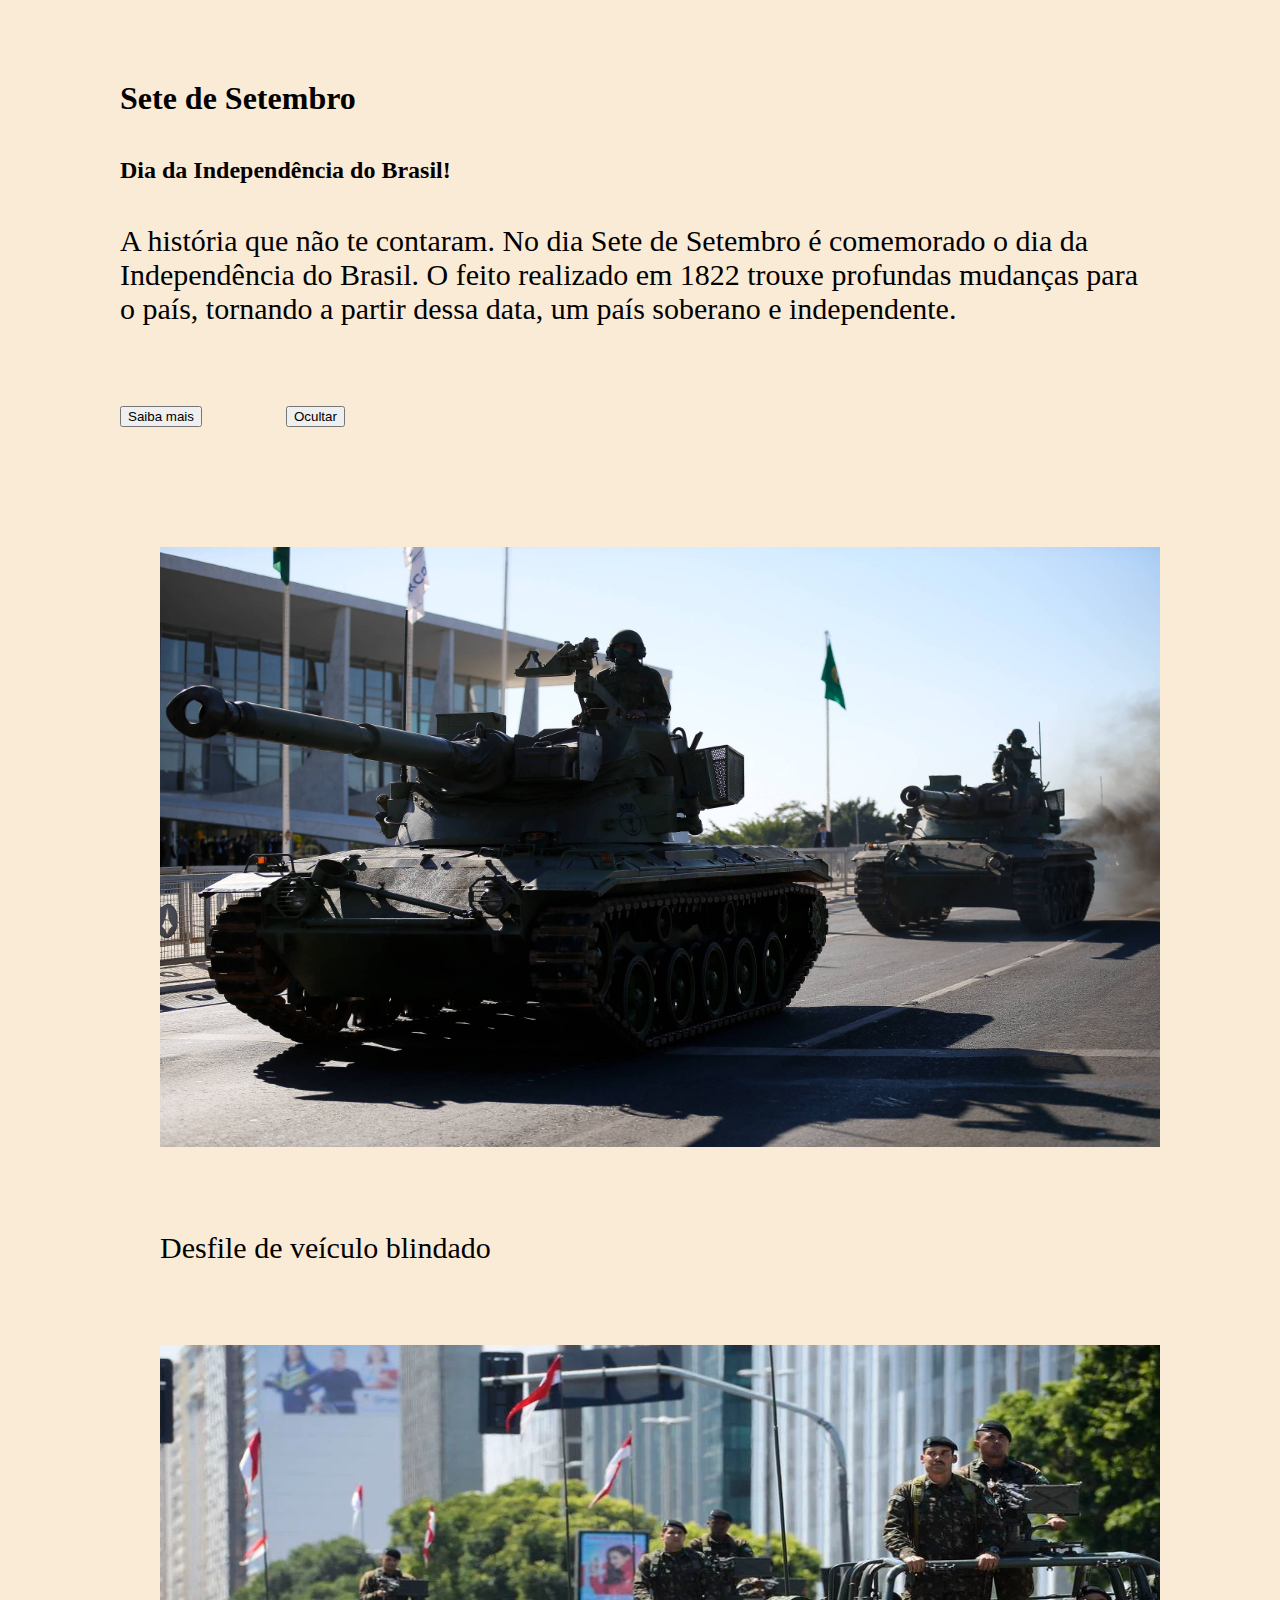
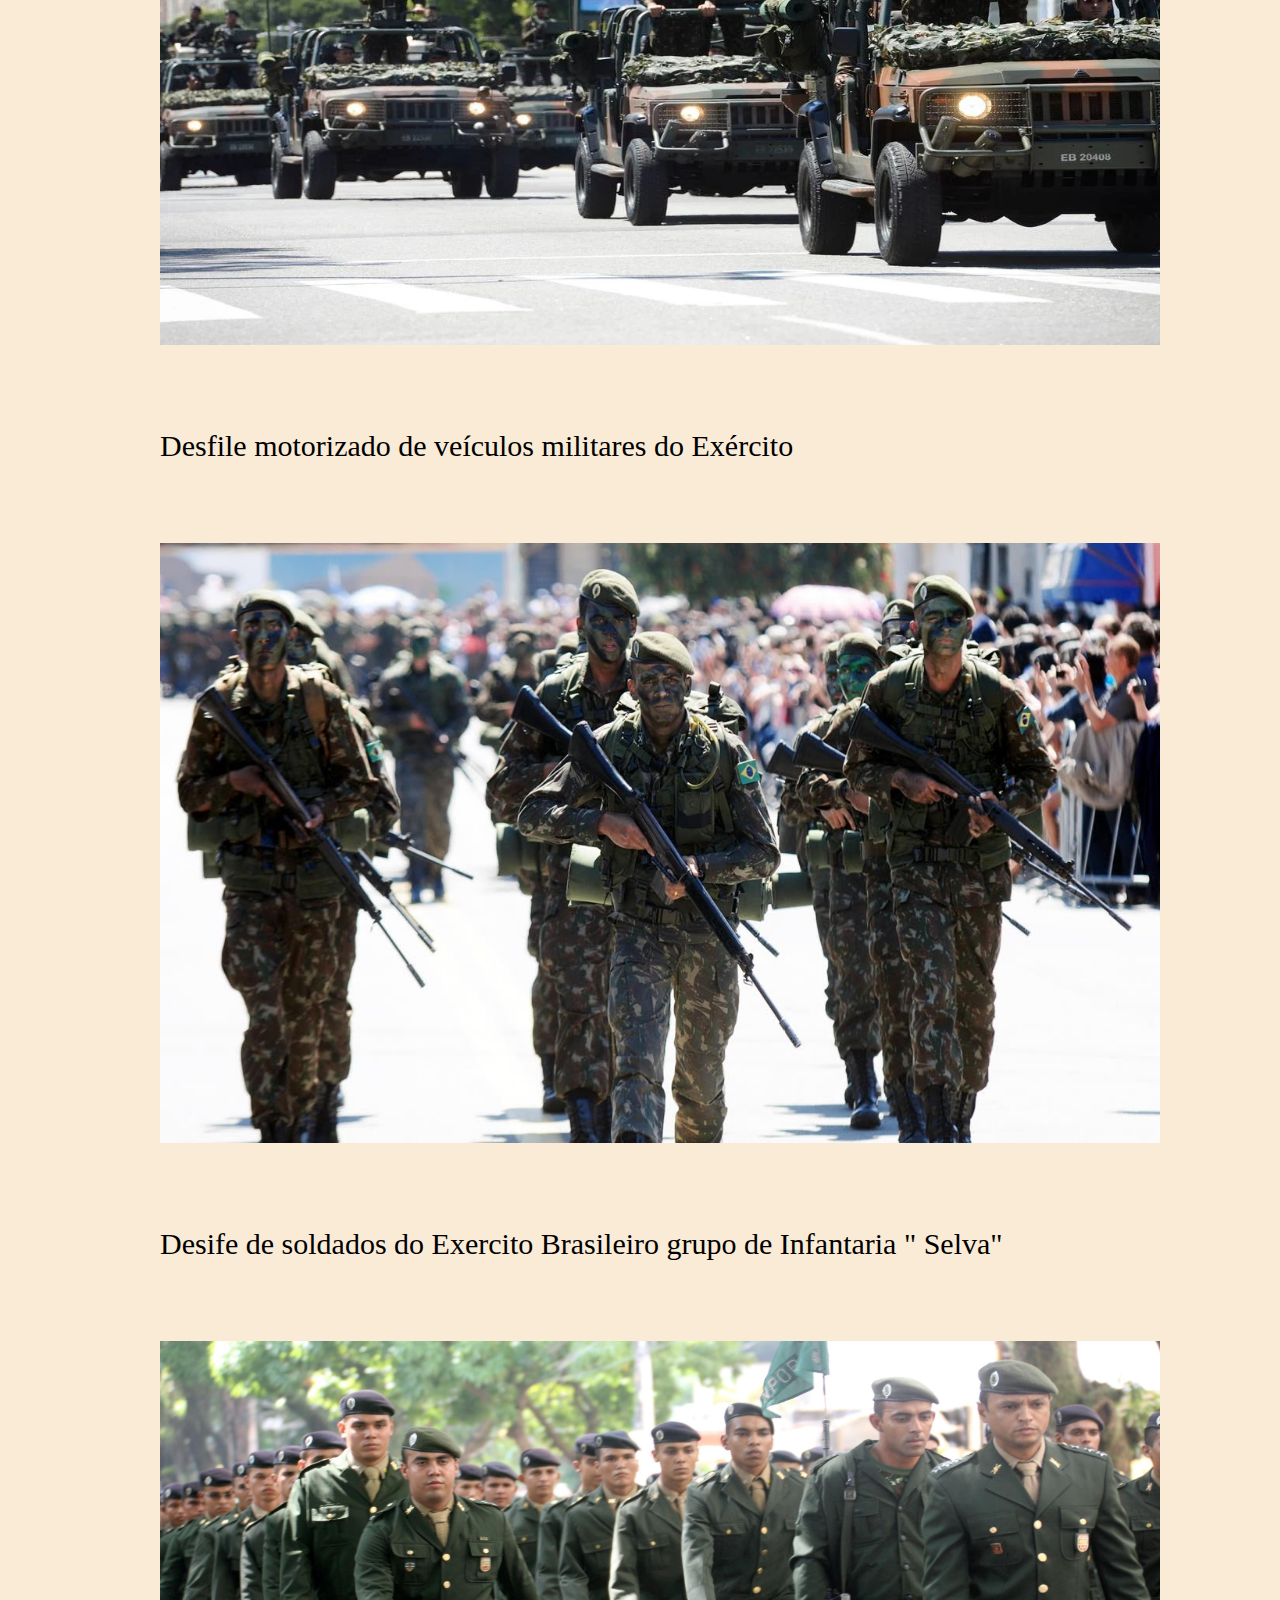
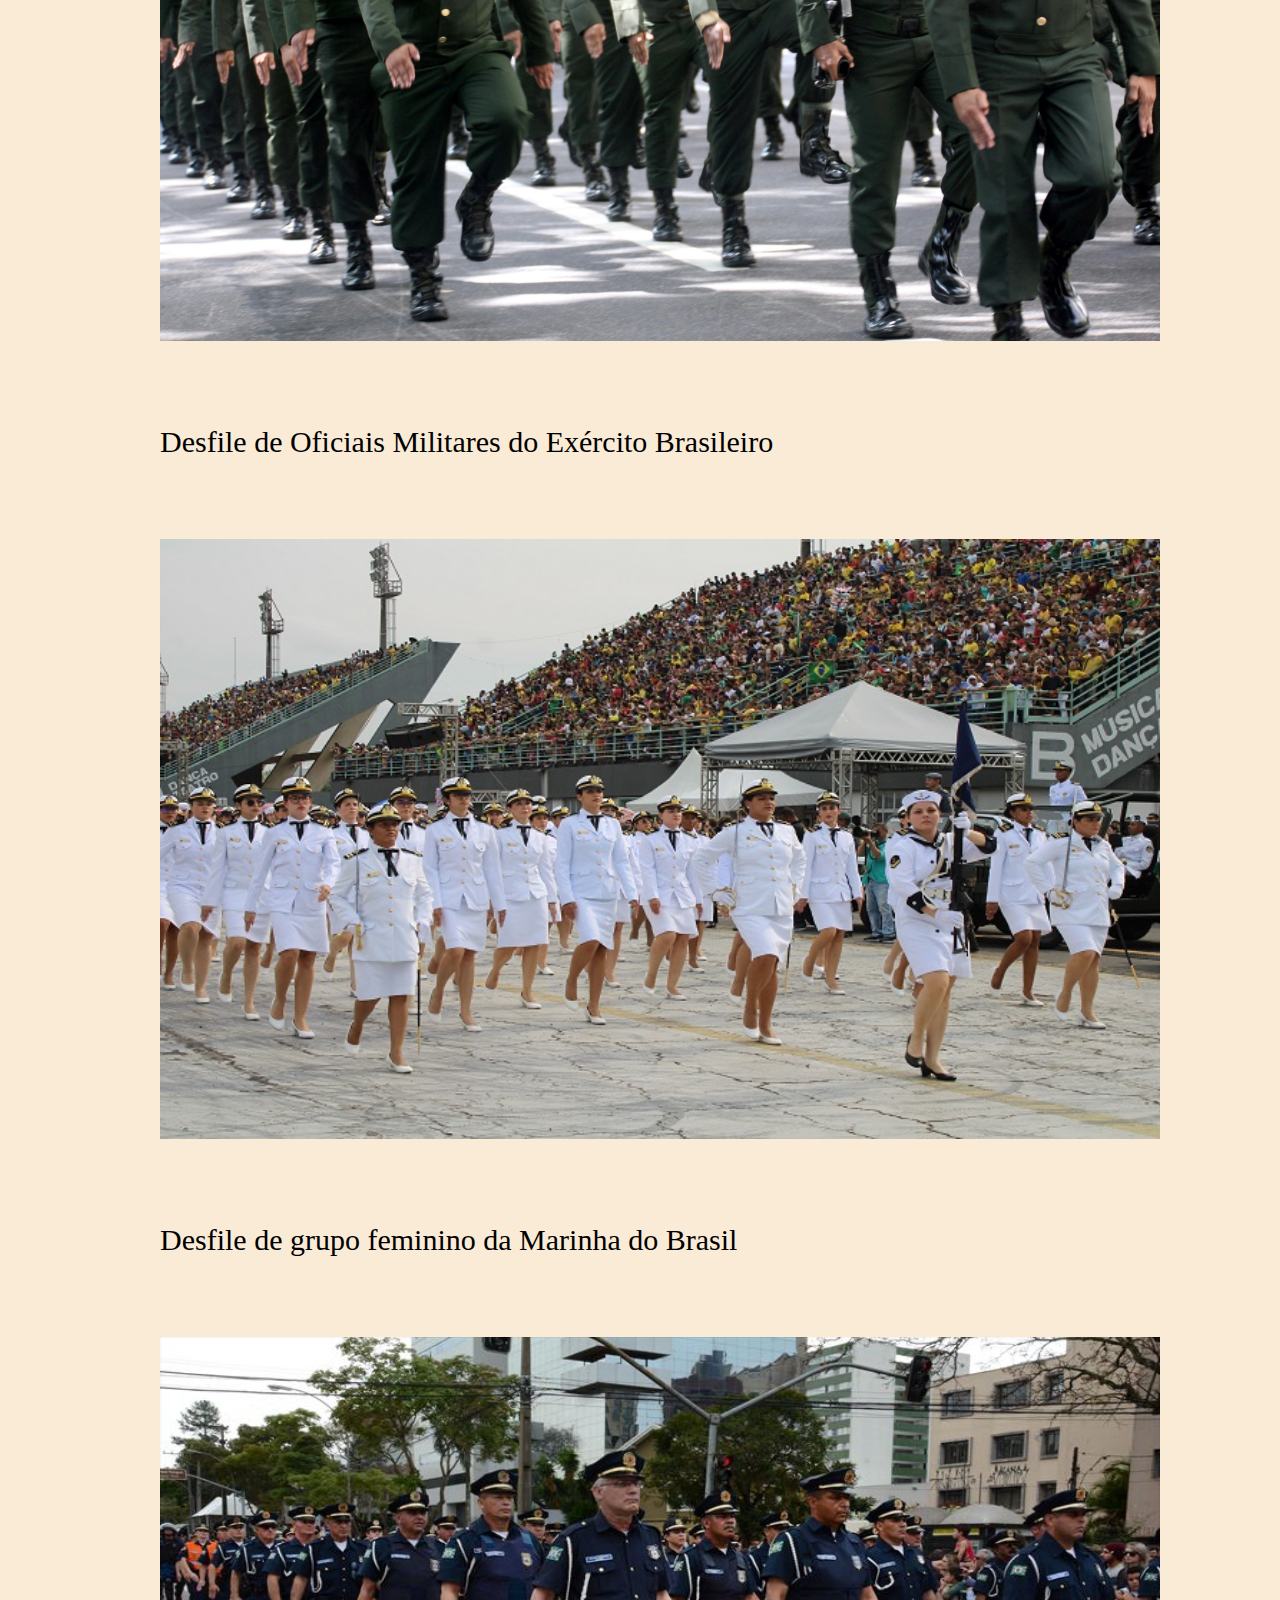
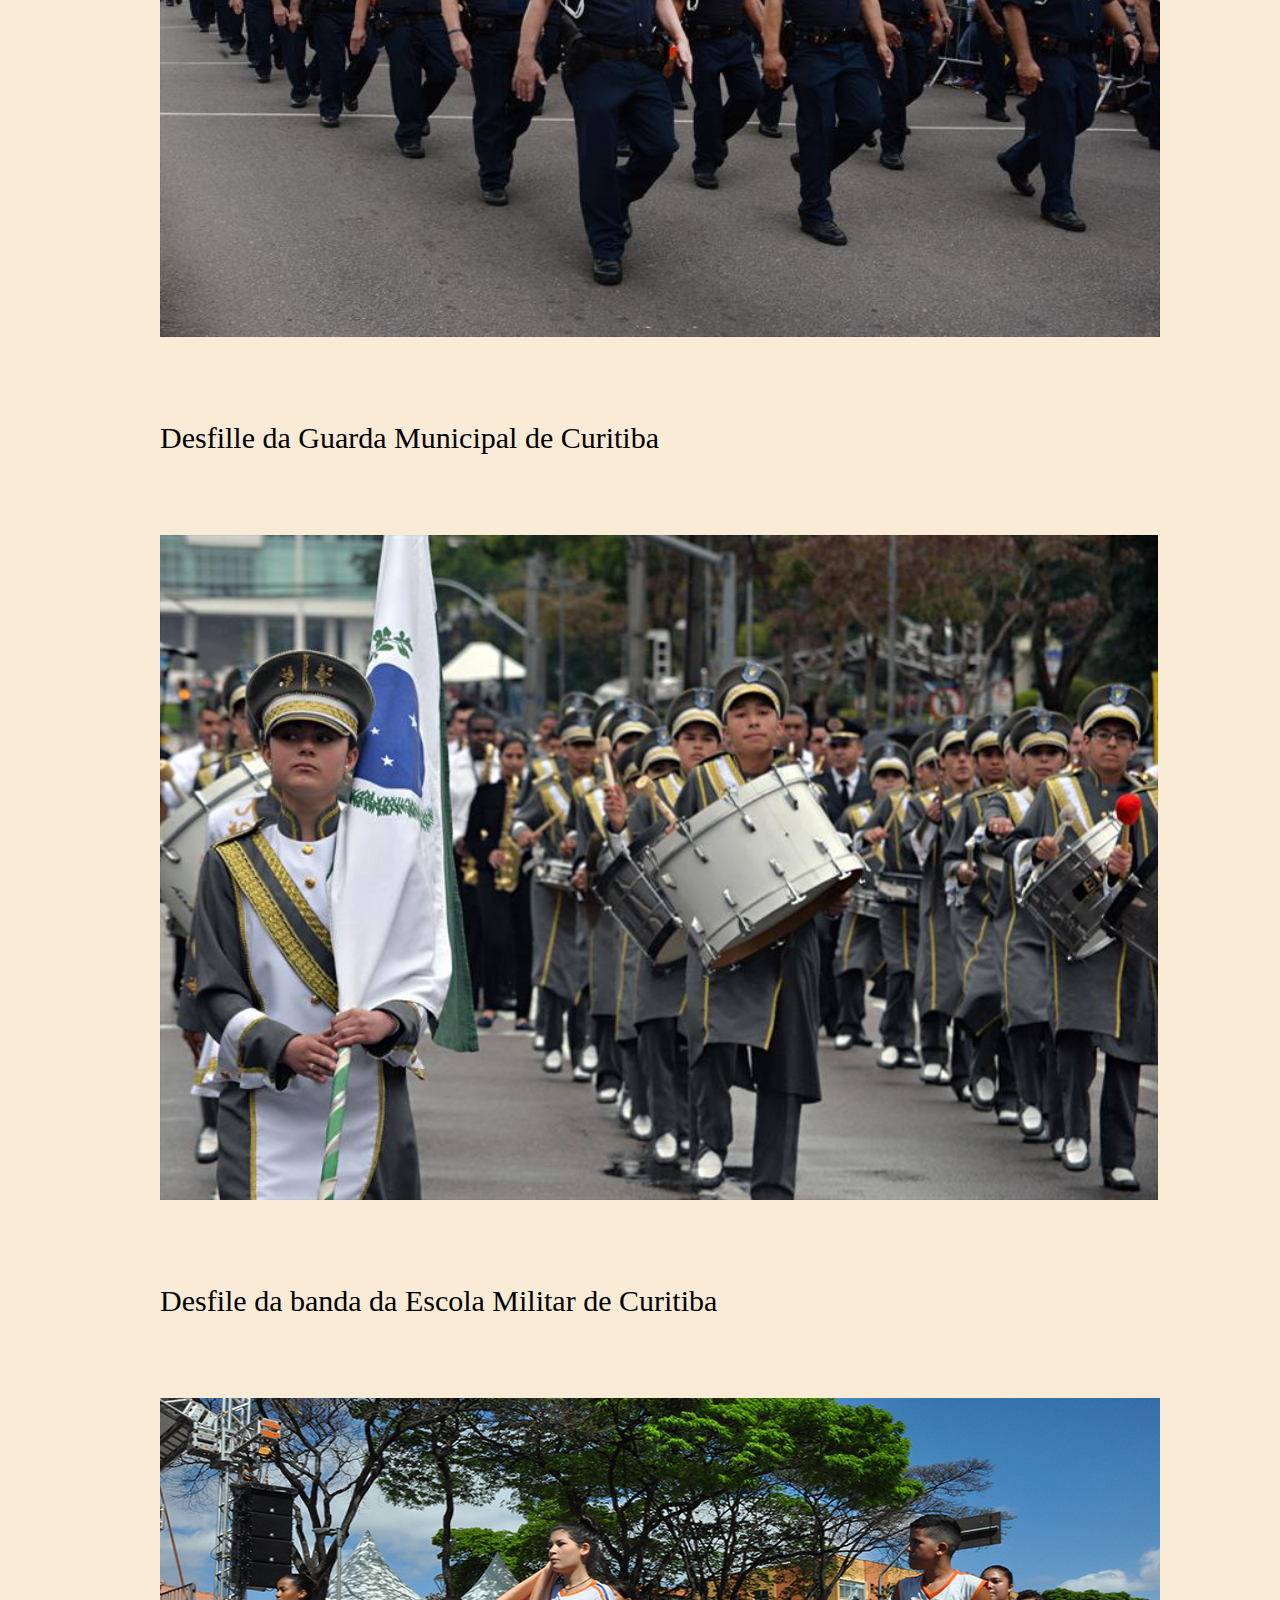
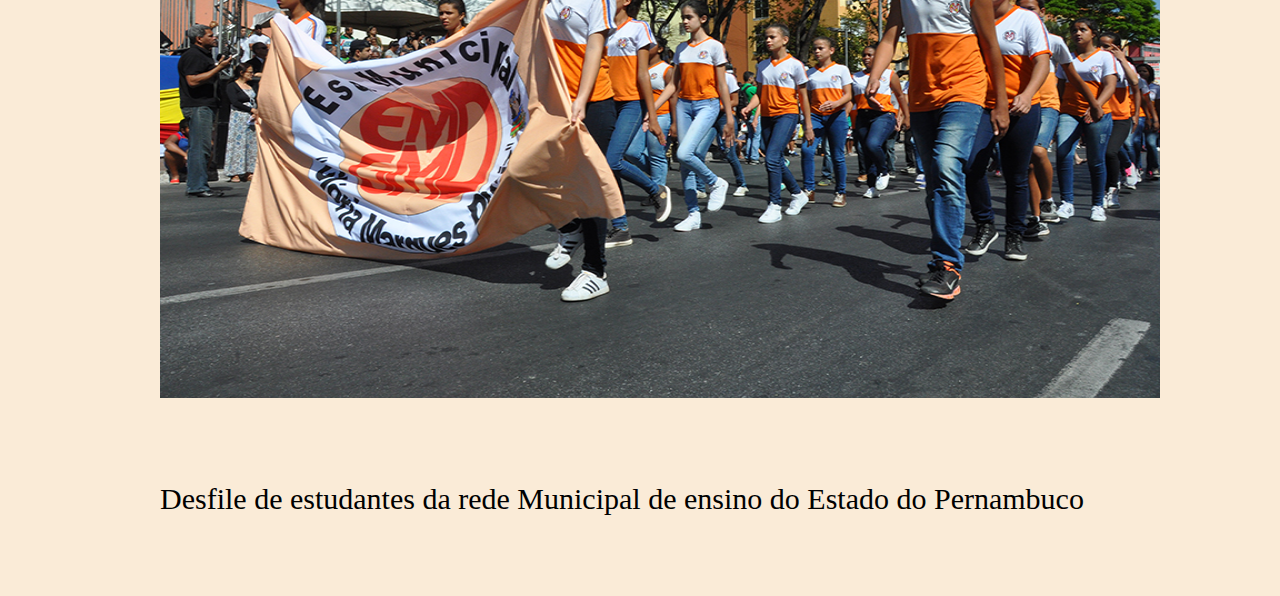
<file: 7desetembro-main/javascript/index.html>
<!DOCTYPE html>
<html lang="pt-br">
<head>
    <meta charset="UTF-8">
    <meta name="viewport" content="width=device-width, initial-scale=1.0">
    <title>Sete de Setembro</title>
    <link rel="stylesheet" href="style.css">
    <script src="teste.js"></script>
</head>
<body>
   
    <h1>Sete de Setembro</h1>
<h2>Dia da Independência do Brasil!</h2>
<p>A história que não te contaram. No dia Sete de Setembro é comemorado o dia 
  da Independência do Brasil. O feito realizado em 1822 trouxe profundas
  mudanças para o país, tornando a partir dessa data, um país soberano
  e independente.</p>
<div id="textos">
<p id="txt01"style="display:none">

      O príncipe não estava muito bem, 
      não se sabe se era a água salobra de Santos ou algum prato condimentado do jantar da noite anterior.
      Não se sabe, e nem ele sabia. Mas uma diarréia o atacara,
      e a cavalgada pela tortuosa estrada que conduzia da baixada santista à cidade de São Paulo não teria ajudado em nada na recuperação do combalido príncipe.
      No instante em que o major Antonio Ramos Cordeiro e o correio Paulo Bregaro,
      que tinham partido de São Paulo em direção a Santos com um maço de cartas urgentes para D. Pedro , chegaram às margens do riacho chamado Ipiranga,
      divisaram alguns membros da guarda de honra parados numa colina. D. 
      Pedro estava à beira do córrego, "quebrando o corpo"- agachado para "responder a mais um chamado da natureza". 
      A correspondência lhe foi entregue enquanto ele abotoava o uniforme. 
      As circunstãncias não eram as mais indicadas para a "perpretração da façanha memorável". 
      Mas as notícias não de tal forma definitivas e pertubadoras que, depois de ler, amassar e pisotear as cartas, D. Pedro montou "sua bela besta baia",
      cavalgou até o topo da colina e gritou à guarda de honra: "amigos, as cortes de Lisboa nos oprimem e querem nos escravizar..."
      Deste dia em diante, nossas relações estão rompidas"<br><br>



      Após arrancar a insígnia portuguesa de seu uniforme, o príncipe sacou a espada e, as margens plácidas do Ipiranga, bradou, heróico e retumbante:
      "Por meu sangue, por minha honra e por Deus: farei do brasil um país livre". Em seguida, erguendo-se nos estribos e alcançando a espada, afirmou:
      "Brasileiros, de hoje em diante nosso lema será: Independência ou morte". 
      Eram 4 da tarde de 7 de Setembro de 1822 e o sol, em raios fúlgidos, brilhou no céu da patria neste instante. <br><br>


      As cartas que D. Pedro rasgara tinham sido
      enviadas pelas Cortes de Lisboa (onde o chamavam de
      "rapazinho" ou "brasileiro") e acintosamente infor
      mavam que, em vez de regente do Brasil, o principe
      passava a ser mero delegado das Cortes; que seus mini-stros seriam nomeados em Lisboa e que aqueles que
      o tinham apoiado no episódio do "Fico" eram traidores.
      Junto às missivas, vinha uma carta de seu conselheiro,
      José Bonifacio de Andrada e Silva. "A sorte está lança-
      da", dizia Bonifácio, "nada temos a esperar de
      Portugal, a não ser escravidão e horrores" <br><br>


      A diarréia estragara o dia de D. Pedro, mas,
      apesar da crise das Cortes e das dores de barriga, o
      principe vivia um período luminoso. Dois dias antes,
      "numa viela pouco freqüentada de Santos', vira uma
      "mulata de grande beleza" e, "com o gesto rápido de
      quem não quer perder a caça, embargou-lhe o passo" e
      a beijou. A moça O esbofeteou e fugiu. Embora tenha
      tentado comprá-la, ao descobrir que era escrava, o
      príncipe ignorou a a rejeição: fazia fazia uma semana, estava
      apaixonado. No dia 29 de agosto, em São Paulo, D.
      Pedro conhecera aquela que, entre incontáveis candi-
      datas, seria a mulher de sua vida: Domitila de Castro
      Canto e Melo, futura marquesa de Santos. No dia 5 de
      setembro, quando partiu para uma inspeção a Santos, o
      príncipe e Domitila já eram amantes -e o seriam por
      sete anos. Mas nem a diarréia nem as vertigens da
      paixão impediriam D. Pedro de tomar a maior decisão
      de sua vida, Aos 24 anos, o principe estava desde os 10
      no Brasil. Aqui, tivera seus primeiros cavalos e suas
      primeiras mulheres; aqui, vencera seus primeiros
      desafios, políticos e pessoais. D. Pedro amava o pais.
      Parecia o homem certo para torná-lo uma nação independente.
       Foi justamente o que ele fez.<br>
      REFERÊNCIAS: BUENO, E.<b>História do Brasil.</b> Editora Zero Hora / RBS Jornal p.113</p>
      
</div>

<button type="button" onclick="document.getElementById('txt01').style.display='block'">Saiba mais</button>
<button type="button" onclick="document.getElementById('txt01').style.display='none'">Ocultar</button>

        <div class="desfileDeBlindados">
        <img src="/7desetembro-main/javascript/img/desfile de blindados.jpg" width="1000" height="600">
        <p>Desfile de veículo blindado</p>
      </div>

      <div class="desfileMotorizados">
        <img src="/7desetembro-main/javascript/img/desfile motorizado.webp" width="1000"height="600">
        <p>Desfile motorizado de veículos militares do Exército</p>
       </div>

      <div class="infantaria">
       <img src="/7desetembro-main/javascript/img/infantaria.jpg"  width="1000"height="600">
       <p>Desife de soldados do Exercito Brasileiro grupo de Infantaria " Selva"</p>
       </div>

             <div class="trpa-a-pé">
        <img src="/7desetembro-main/javascript/img/tropa a pe.jpg"  width="1000"height="600">
        <p>Desfile de Oficiais Militares do Exército Brasileiro</p>
         </div>

         <div class="desfileFeminino">
       <img src="/7desetembro-main/javascript/img/desfile feminino.jpg"  width="1000"height="600">
       <p>Desfile de grupo feminino da Marinha do Brasil</p>
         </div>

         <div class="GuardaMunicipal">
        <img src="/7desetembro-main/javascript/img/Guarda Municipal.jpg" width="1000" height="600"> 
        <p>Desfille da Guarda Municipal de Curitiba</p>   
         </div>

       <div class="desfileEmCuritiba">
        <img src="/7desetembro-main/javascript/img/desfile em curitiba.jpg" widf="1000" height="665">
        <p>Desfile da banda da Escola Militar de Curitiba</p>
       </div>

      <div class="estudantes">
      <img src="/7desetembro-main/javascript/img/desfile de estudantes.jpg"  width="1000"height="600">
      <p>Desfile de estudantes da rede Municipal de ensino do Estado do Pernambuco</p>
        </div>

</body>
</html>
</file>
<file: 7desetembro-main/javascript/style.css>
* {
    margin: 40px;
}

body {
background-color: antiquewhite;
}

p{
    font-size: 30px;
}
</file>
